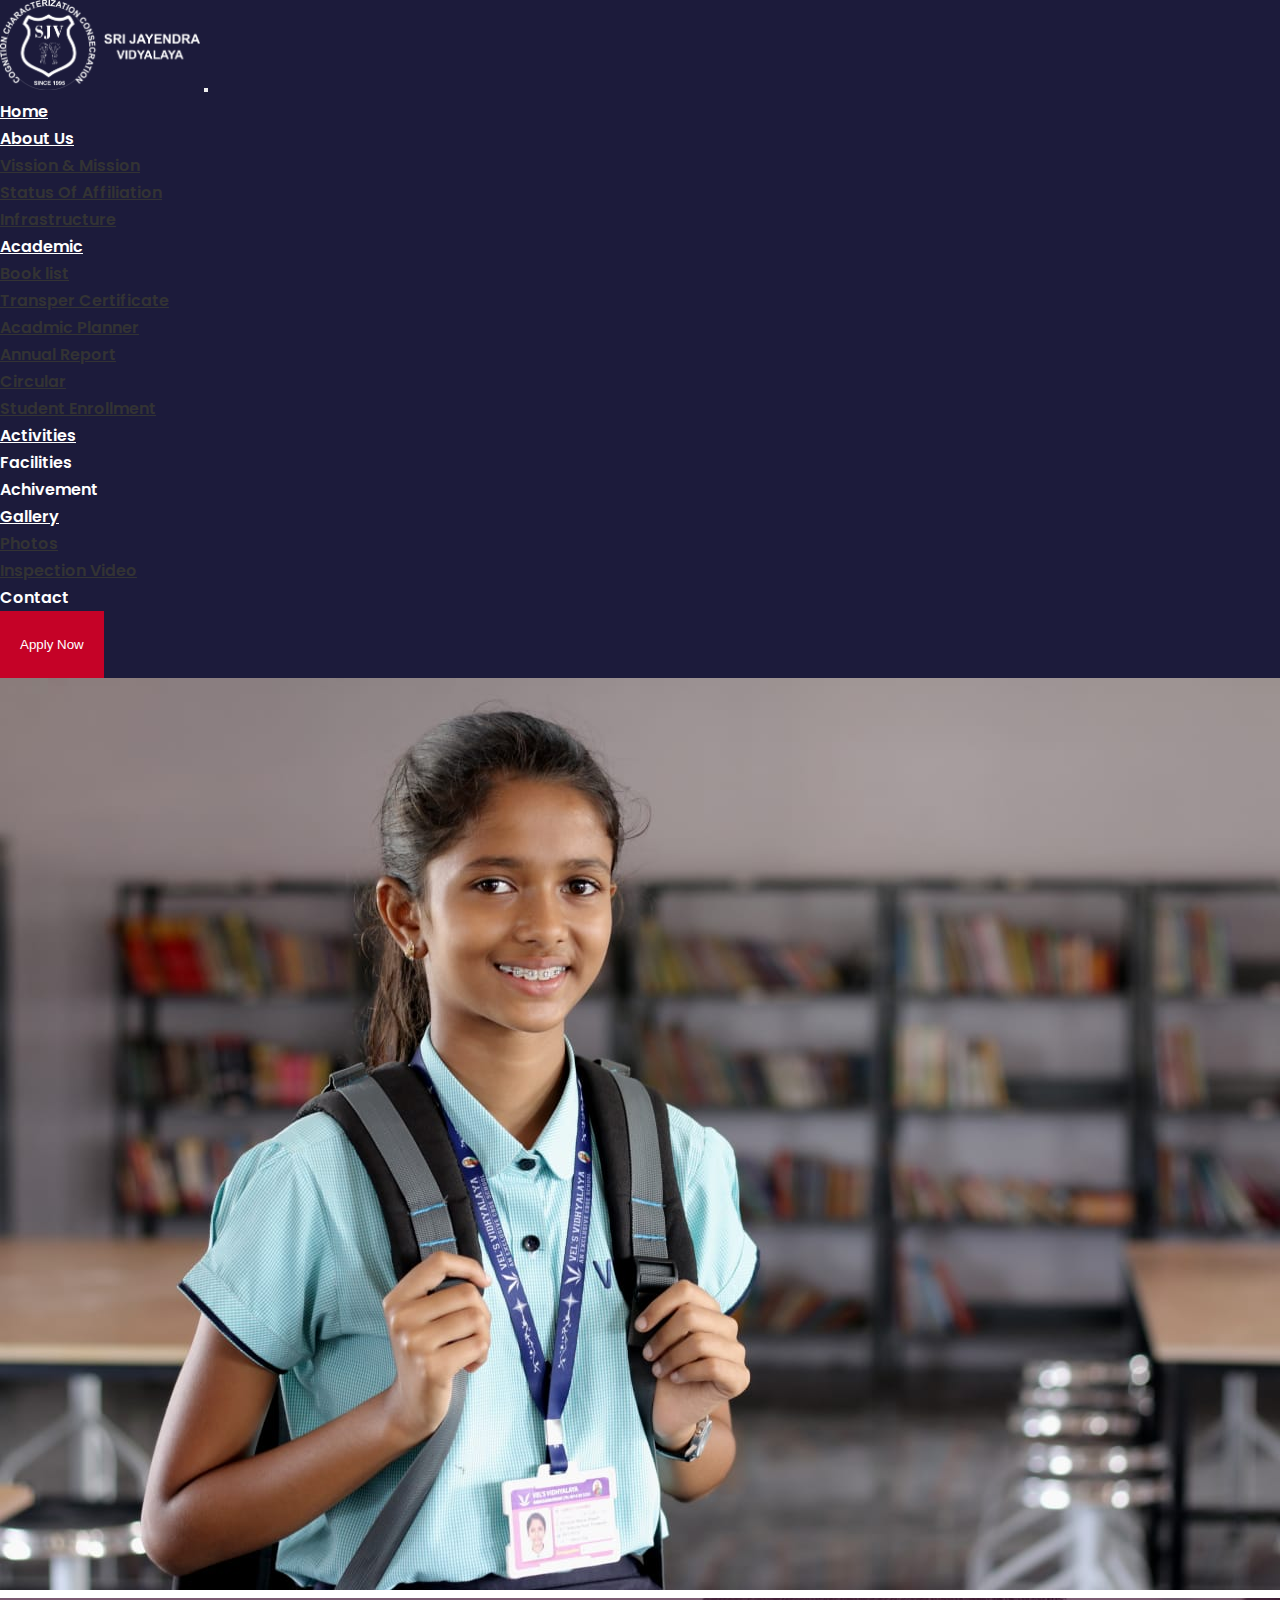
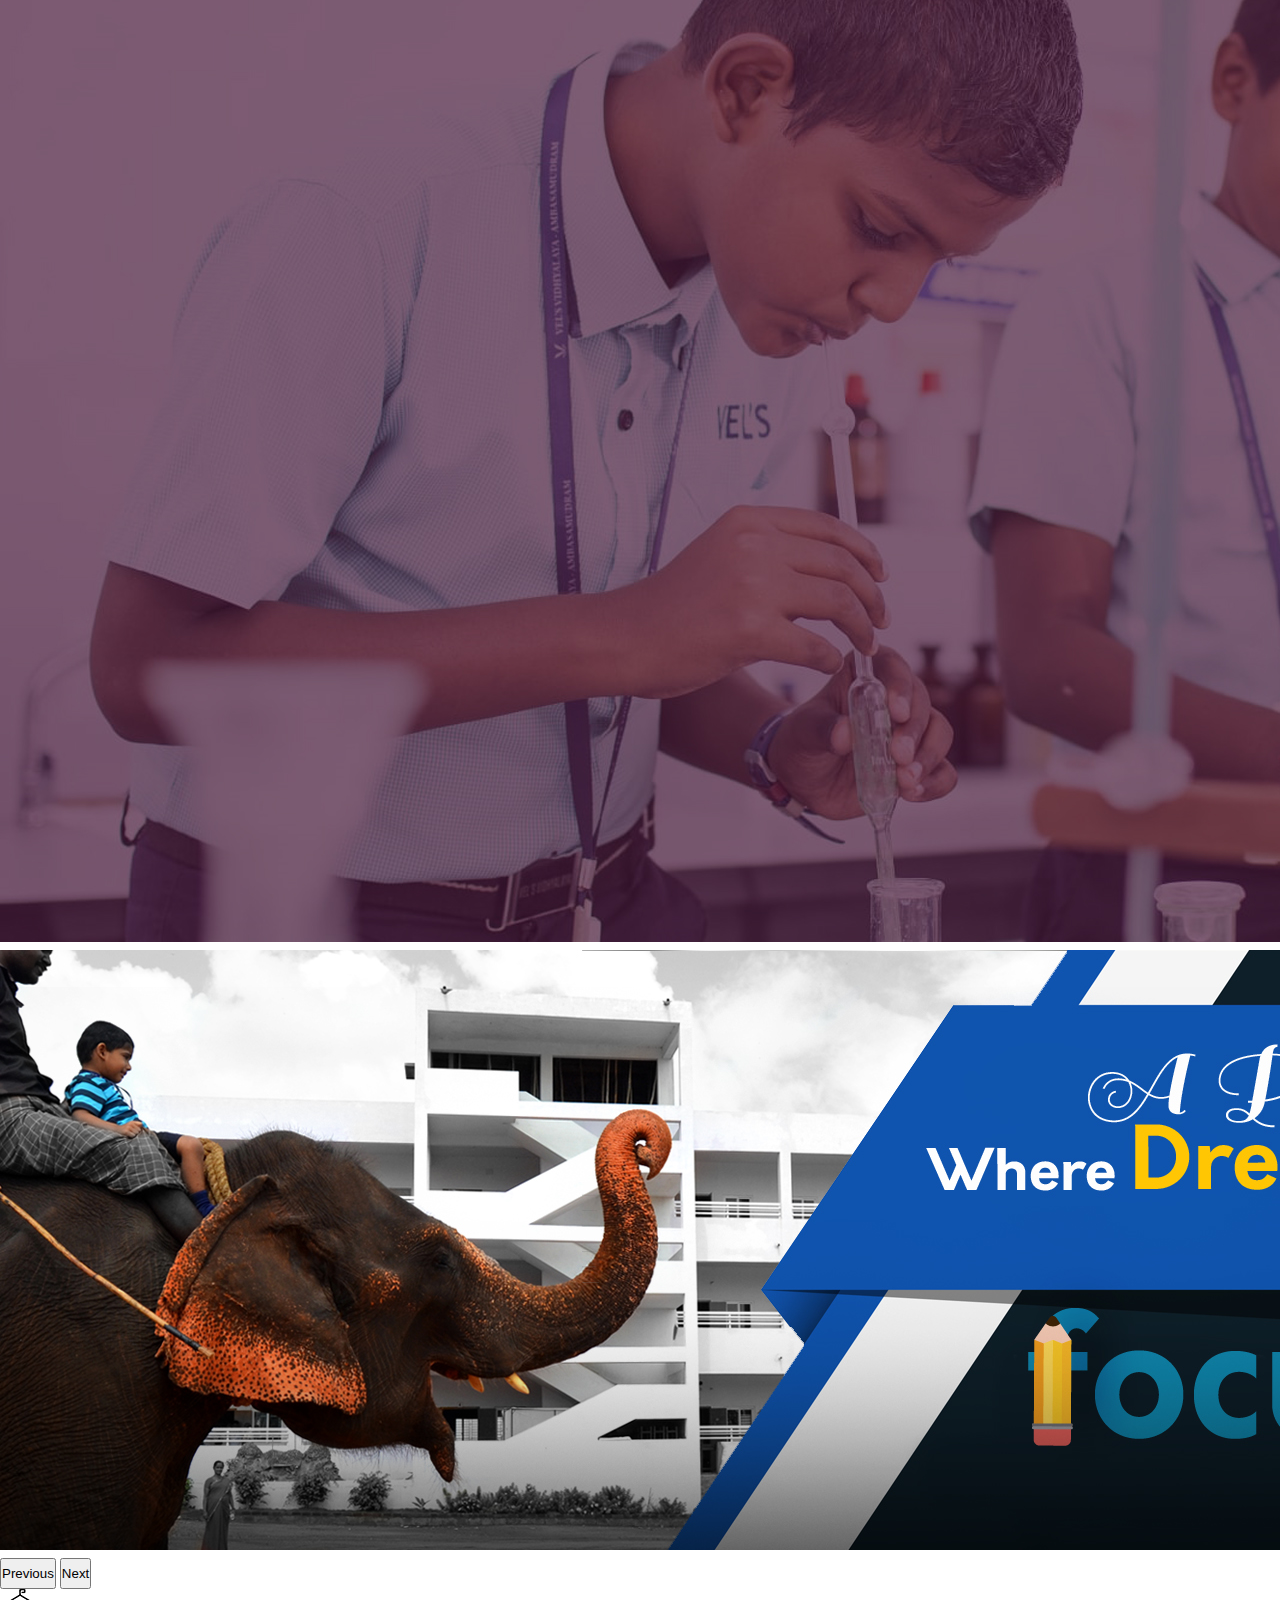
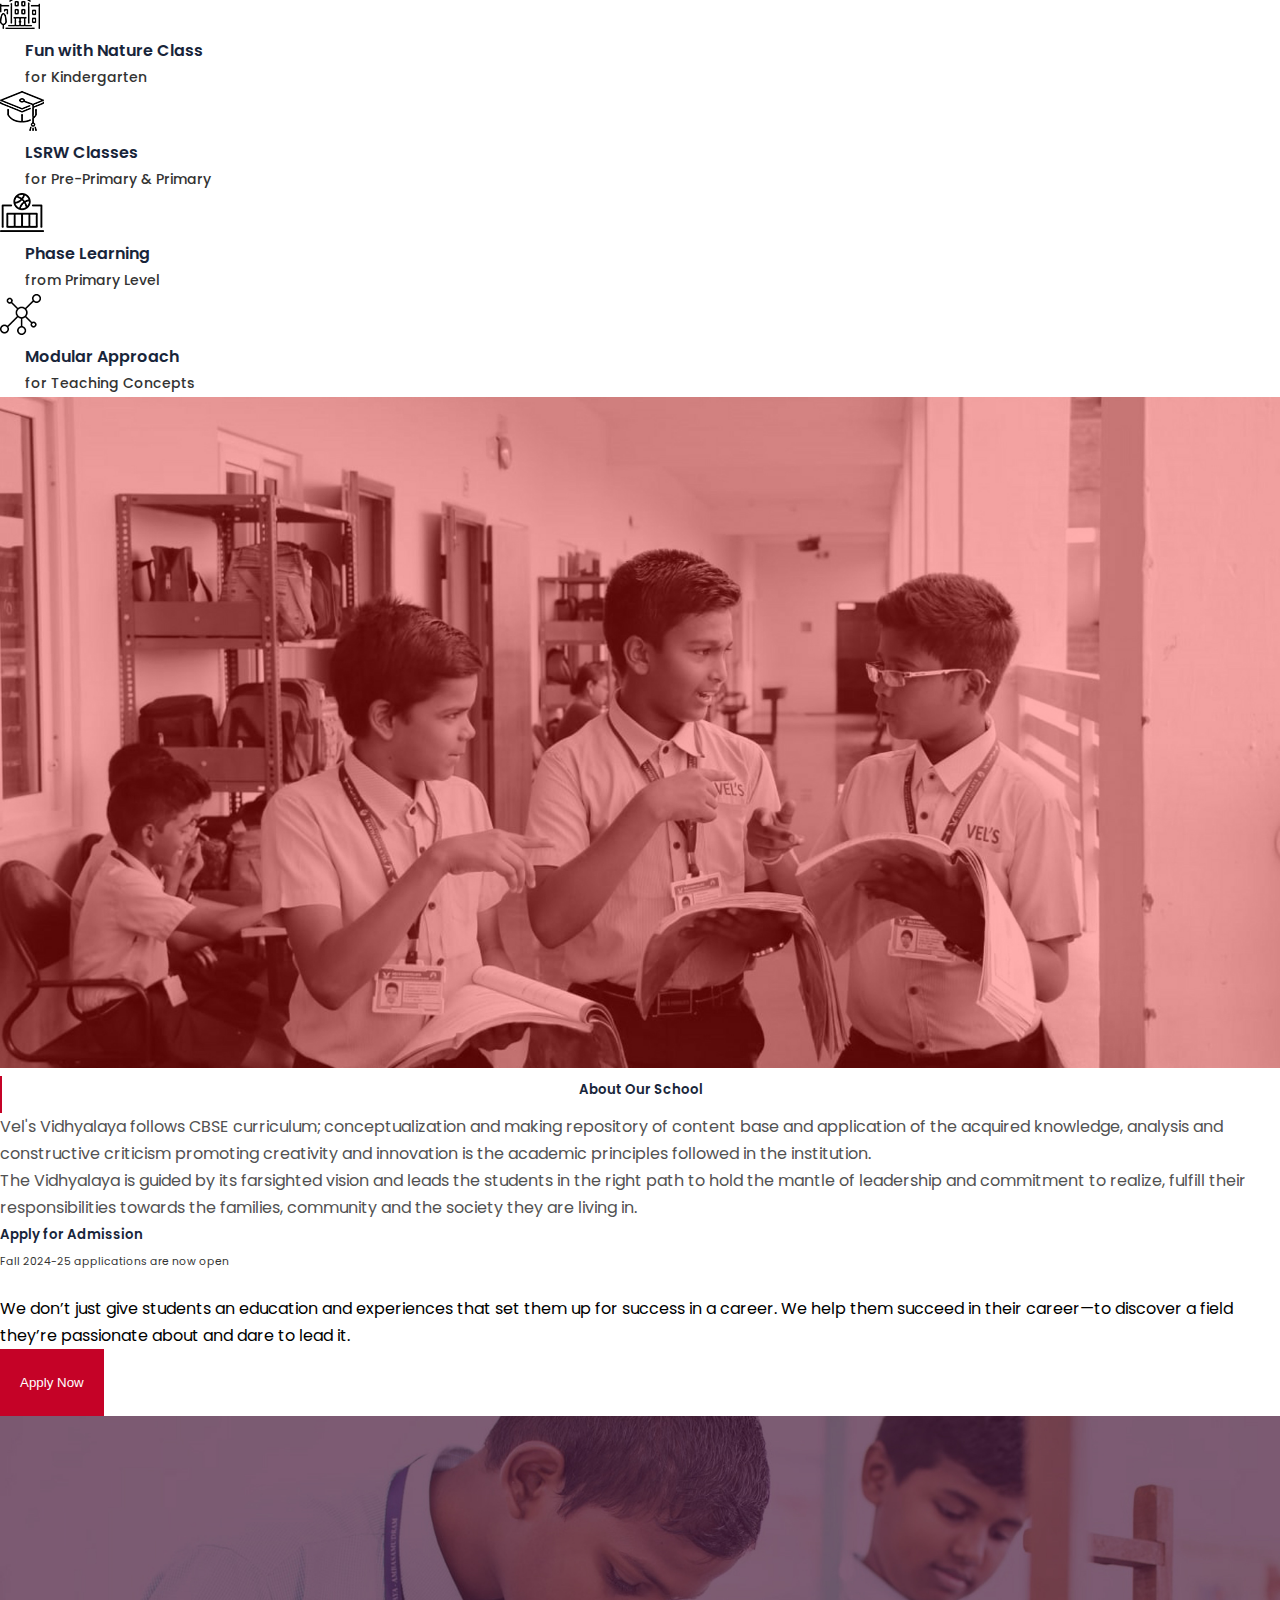
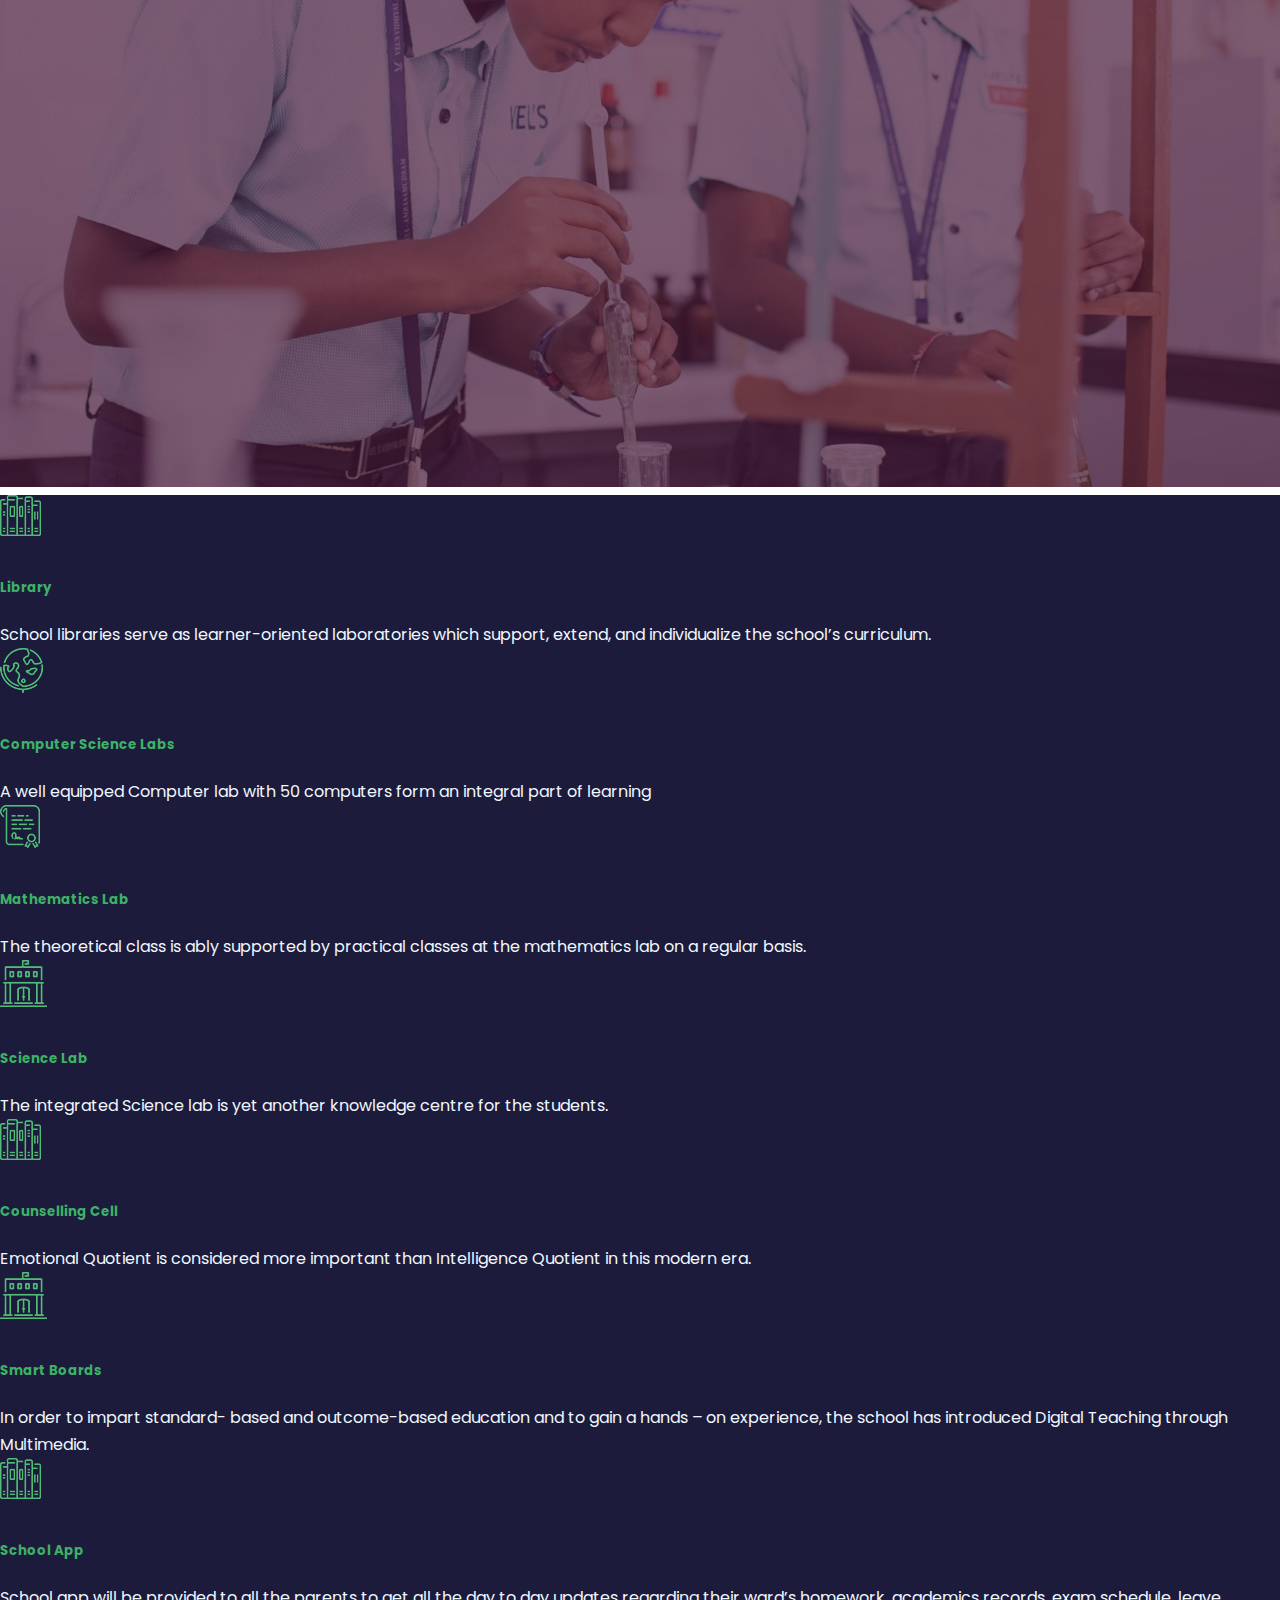
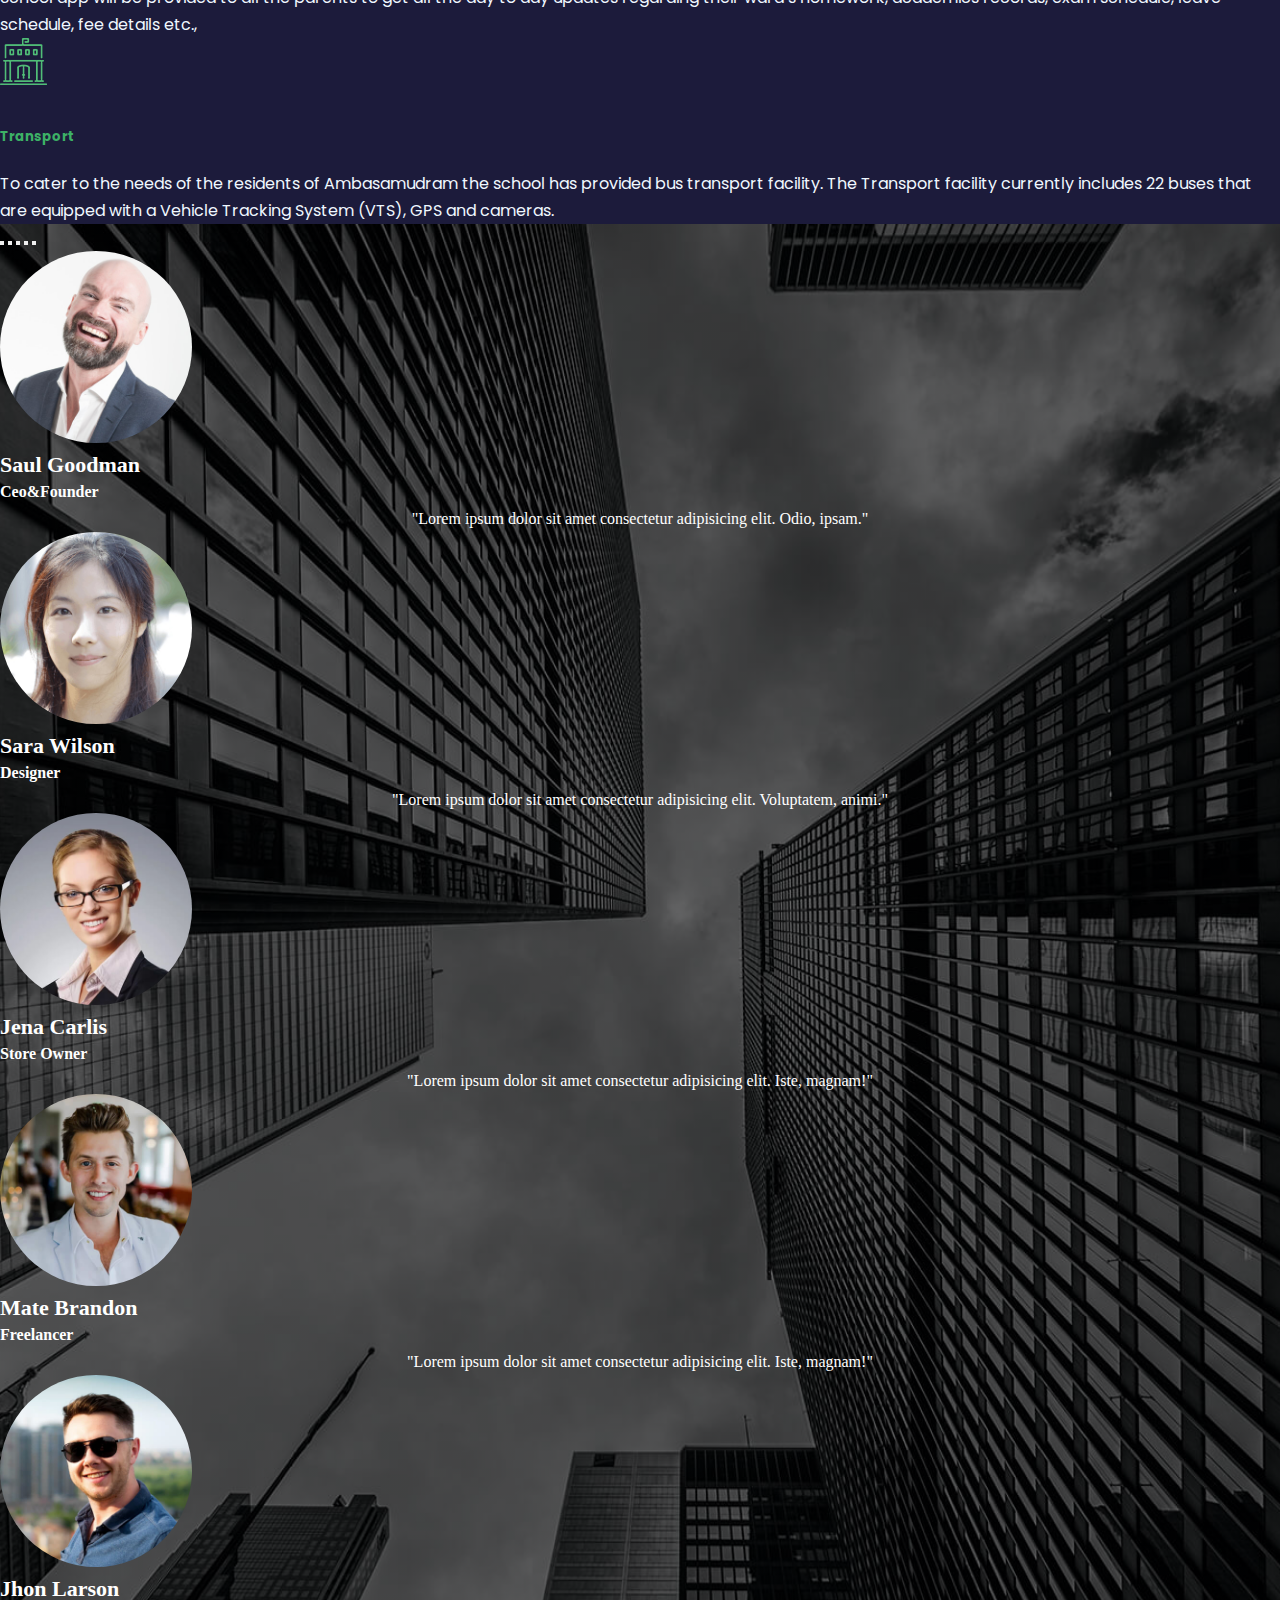
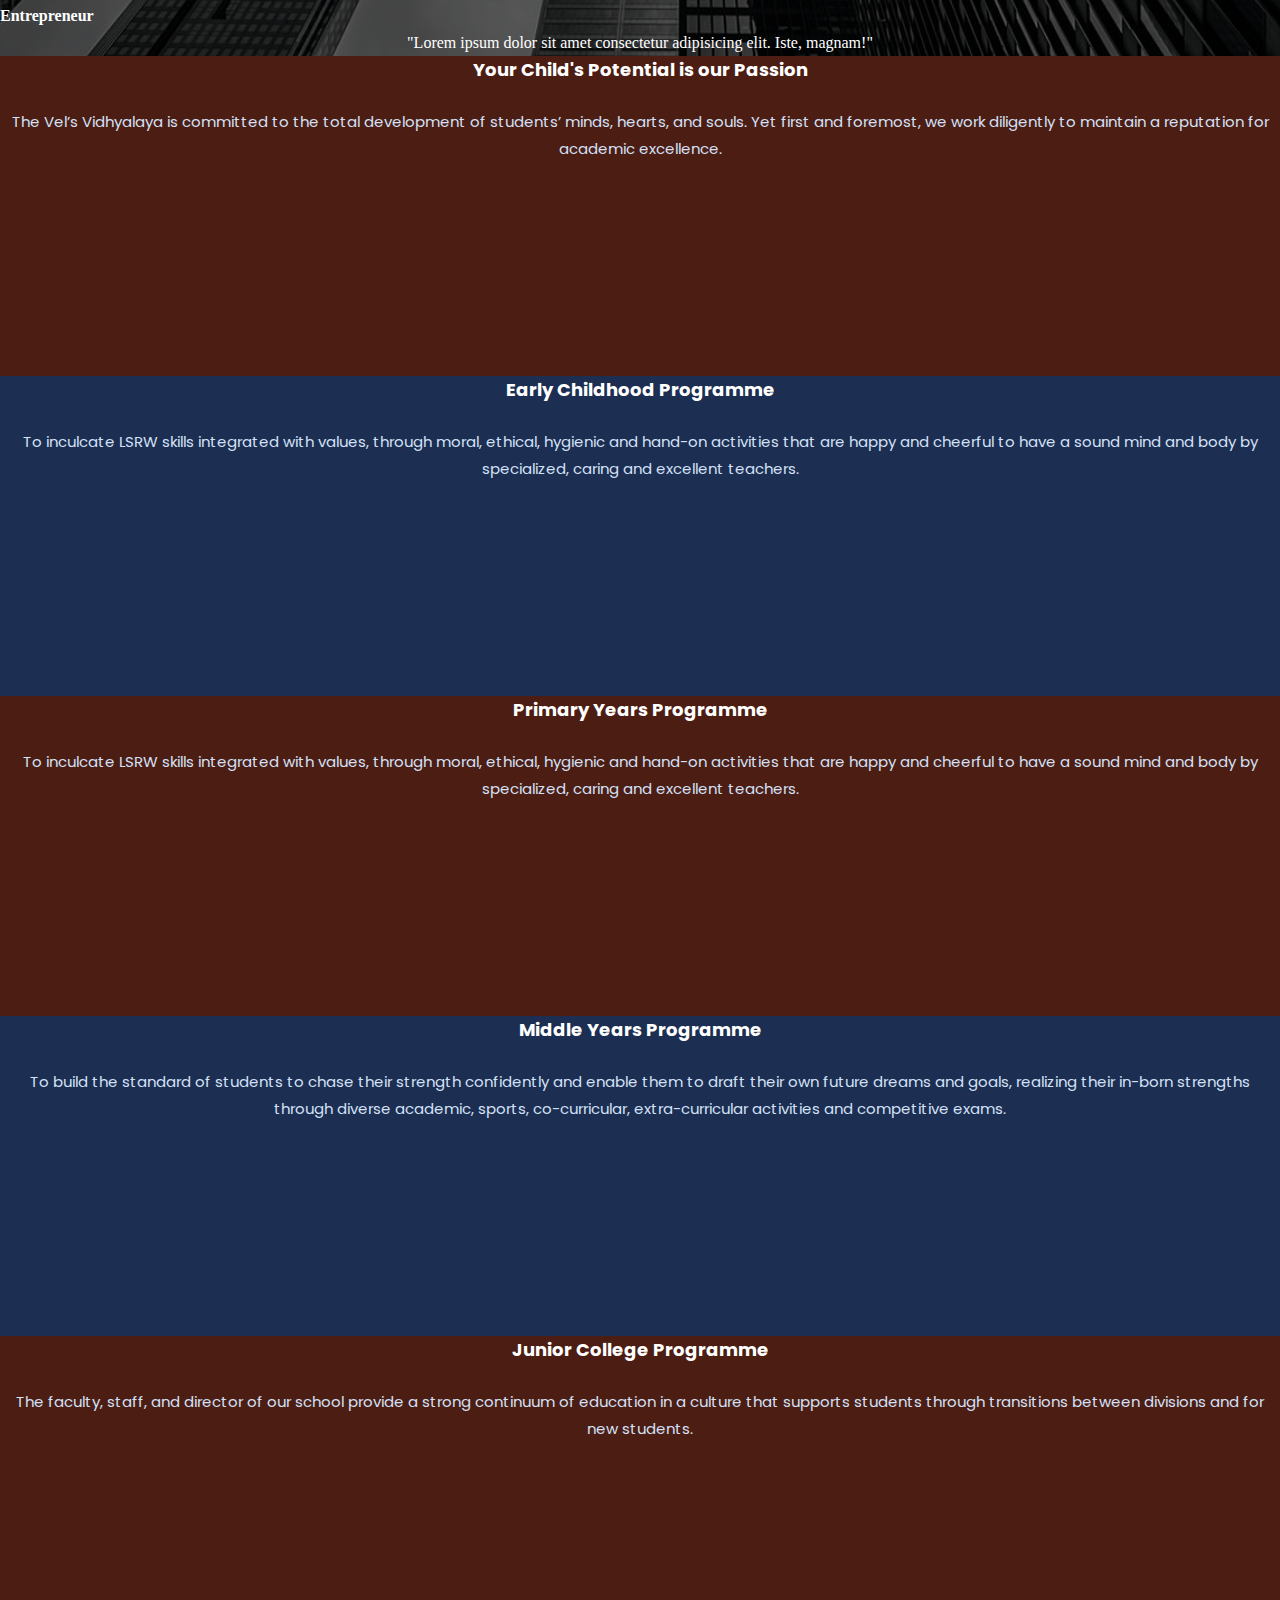
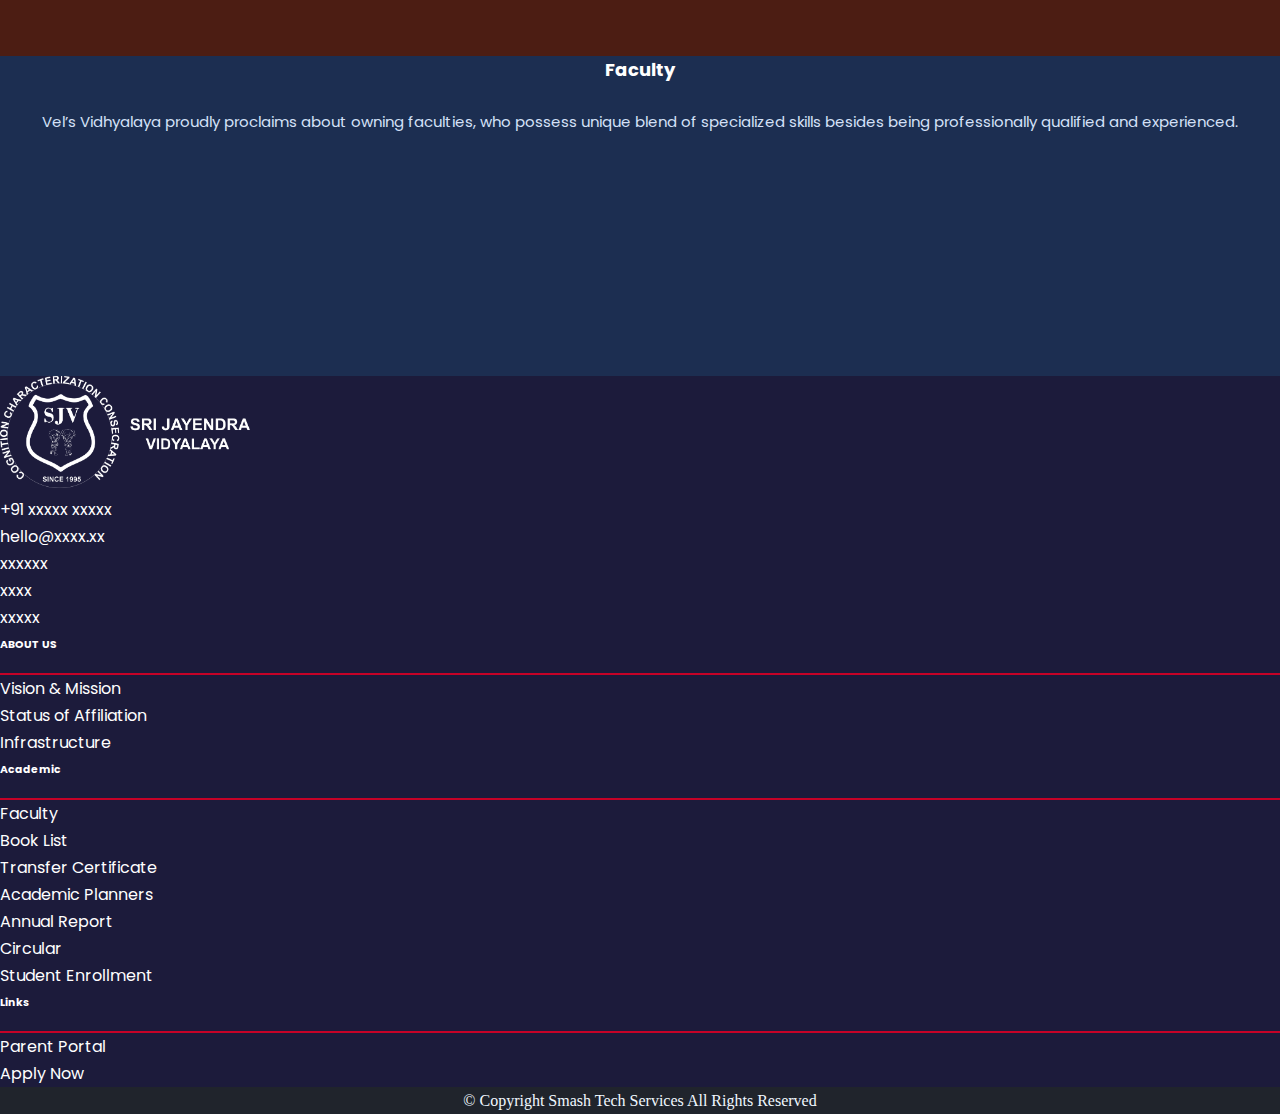
<file: index.html>
<!DOCTYPE html>
<html lang="en">

<head>
    <meta charset="UTF-8">
    <meta name="viewport" content="width=device-width, initial-scale=1.0">
    <title>School website</title>
    <link rel="shortcut icon" href="./image/school logo.png" type="image/x-icon">
    <link rel="stylesheet" href="style.css">
    <link href="https://cdn.jsdelivr.net/npm/bootstrap@5.1.3/dist/css/bootstrap.min.css" rel="stylesheet"
        integrity="sha384-1BmE4kWBq78iYhFldvKuhfTAU6auU8tT94WrHftjDbrCEXSU1oBoqyl2QvZ6jIW3" crossorigin="anonymous">
    <link rel="preconnect" href="https://fonts.googleapis.com">
    <link rel="preconnect" href="https://fonts.gstatic.com" crossorigin>
    <link href="https://fonts.googleapis.com/css2?family=Roboto&family=Salsa&display=swap" rel="stylesheet">
    <link rel="stylesheet" href="https://cdnjs.cloudflare.com/ajax/libs/font-awesome/6.5.1/css/all.min.css"
        integrity="sha512-DTOQO9RWCH3ppGqcWaEA1BIZOC6xxalwEsw9c2QQeAIftl+Vegovlnee1c9QX4TctnWMn13TZye+giMm8e2LwA=="
        crossorigin="anonymous" referrerpolicy="no-referrer" />
    <link rel="preload" as="style"
        href="https://fonts.googleapis.com/css?family=Poppins%3A100%2C100italic%2C200%2C200italic%2C300%2C300italic%2Cregular%2Citalic%2C500%2C500italic%2C600%2C600italic%2C700%2C700italic%2C800%2C800italic%2C900%2C900italic%7CABeeZee%3Aregular%2Citalic&amp;subset=latin%2Clatin-ext%2Cdevanagari&amp;display=swap">
</head>

<body>
    <!-- navbar starts -->
    <nav class="navbar navbar-expand-lg ">
        <div class="container-fluid">
            <a class="navbar-brand" href="#"><img src="./image/sjv.png" alt=""></a>
            <button class="navbar-toggler" type="button" data-bs-toggle="collapse"
                data-bs-target="#navbarSupportedContent" aria-controls="navbarSupportedContent" aria-expanded="false"
                aria-label="Toggle navigation">
                <span style="color: aliceblue; font-size: 30px;"><i class="fa-solid fa-school fa-flip"></i></span>
            </button>
            <div class="collapse navbar-collapse" id="navbarSupportedContent">
                <ul class="navbar-nav mx-auto mb-2 mb-lg-0">
                    <li class="nav-item">
                        <a class="nav-link active" aria-current="page" href="#">Home</a>
                    </li>
                    <li class="nav-item dropdown">
                        <a class="nav-link dropdown-toggle" href="#" id="navbarDropdown" role="button"
                            data-bs-toggle="dropdown" aria-expanded="false">
                            About Us
                        </a>
                        <ul class="dropdown-menu" aria-labelledby="navbarDropdown">
                            <li><a class="dropdown-item" href="#">Vission & Mission</a></li>
                            <li><a class="dropdown-item" href="#">Status Of Affiliation</a></li>
                            <li><a class="dropdown-item" href="#">Infrastructure</a></li>
                            <!-- <li><hr class="dropdown-divider"></li> -->
                        </ul>
                    </li>
                    <li class="nav-item dropdown">
                        <a class="nav-link dropdown-toggle" href="#" id="navbarDropdown" role="button"
                            data-bs-toggle="dropdown" aria-expanded="false">
                            Academic
                        </a>
                        <ul class="dropdown-menu" aria-labelledby="navbarDropdown">
                            <li><a class="dropdown-item" href="#">Book list</a></li>
                            <li><a class="dropdown-item" href="#">Transper Certificate</a></li>
                            <li><a class="dropdown-item" href="#">Acadmic Planner</a></li>
                            <li><a class="dropdown-item" href="#">Annual Report</a></li>
                            <li><a class="dropdown-item" href="#">Circular</a></li>
                            <li><a class="dropdown-item" href="#">Student Enrollment</a></li>
                            <!-- <li><hr class="dropdown-divider"></li> -->
                        </ul>
                    </li>
                    <li class="nav-item">
                        <a class="nav-link" href="#">Activities</a>
                    </li>
                    <li class="nav-item">
                        <a class="nav-link">Facilities</a>
                    </li>
                    <li class="nav-item">
                        <a class="nav-link">Achivement</a>
                    </li>
                    <li class="nav-item dropdown">
                        <a class="nav-link dropdown-toggle" href="#" id="navbarDropdown" role="button"
                            data-bs-toggle="dropdown" aria-expanded="false">
                            Gallery
                        </a>
                        <ul class="dropdown-menu" aria-labelledby="navbarDropdown">
                            <li><a class="dropdown-item" href="#">Photos</a></li>
                            <li><a class="dropdown-item" href="#">Inspection Video</a></li>
                            <!-- <li><hr class="dropdown-divider"></li> -->
                        </ul>
                    </li>
                    <li class="nav-item">
                        <a class="nav-link">Contact</a>
                    </li>
                </ul>
                <form class="d-flex">
                    <button class="btn btn-outline-success" type="submit">Apply Now</button>
                </form>
            </div>
        </div>
    </nav>

    <!-- navbar ends -->

    <!-- hero section starts -->
    <section class="homesection">
        <div class="container-fluid">
            <div class="row">
                <div id="carouselExampleControls" class="carousel slide" data-bs-ride="carousel">
                    <div class="carousel-inner1">
                        <div class="carousel-item active">
                            <img src="./image/about-bg-1.jpg" class="d-block w-100" alt="img-error">
                        </div>
                        <div class="carousel-item">
                            <img src="./image/about-bg-3.jpg" class="d-block w-100" alt="img-error">
                        </div>
                        <div class="carousel-item">
                            <img src="./image/vels-pk-1.jpg" class="d-block w-100" alt="img-error">
                        </div>
                    </div>
                    <button class="carousel-control-prev" type="button" data-bs-target="#carouselExampleControls"
                        data-bs-slide="prev">
                        <span class="carousel-control-prev-icon" aria-hidden="true"></span>
                        <span class="visually-hidden">Previous</span>
                    </button>
                    <button class="carousel-control-next" type="button" data-bs-target="#carouselExampleControls"
                        data-bs-slide="next">
                        <span class="carousel-control-next-icon" aria-hidden="true"></span>
                        <span class="visually-hidden">Next</span>
                    </button>
                </div>
            </div>
        </div>
    </section>

    <!-- hero section ends -->

    <!-- about section starts -->
    <section class="about py-3">
        <div class="container-fluid py-3">
            <div class="row py-3">
                <div class="col-lg-3  d-flex ">
                    <div class="image">
                        <img src="./image/icon-1.png" alt="">
                    </div>
                    <div class="content">
                        <h5>Fun with Nature Class</h5>
                        <p>for Kindergarten</p>
                    </div>
                </div>
                <div class="col-lg-3 d-flex ">
                    <div class="image">
                        <img src="./image/icon-2.png" alt="">
                    </div>
                    <div class="content">
                        <h5>LSRW Classes</h5>
                        <p>for Pre-Primary & Primary</p>
                    </div>
                </div>
                <div class="col-lg-3 d-flex ">
                    <div class="image">
                        <img src="./image/icon-3.png" alt="">
                    </div>
                    <div class="content">
                        <h5>Phase Learning</h5>
                        <p>from Primary Level</p>
                    </div>
                </div>
                <div class="col-lg-3 d-flex ">
                    <div class="image">
                        <img src="./image/icon-4.png" alt="">
                    </div>
                    <div class="content">
                        <h5>Modular Approach</h5>
                        <p>for Teaching Concepts</p>
                    </div>
                </div>
            </div>
        </div>
        <div class="container-fluid py-3">
            <div class="row">
                <div class="col-lg-6">
                    <div class="image1">
                        <img src="./image/video-bg.jpg" alt="">
                    </div>

                </div>
                <div class="col-lg-6">
                    <div class="content2">
                        <h5>About Our School</h5>
                        <p>
                            Vel's Vidhyalaya follows CBSE
                            curriculum; conceptualization and making repository of content
                            base and application of the acquired knowledge, analysis and constructive criticism
                            promoting creativity and innovation is the academic principles followed in the institution.
                        </p>
                        <p>The Vidhyalaya is guided by its farsighted vision and leads the students in the right path to
                            hold the mantle of leadership and commitment to realize, fulfill their responsibilities
                            towards the families, community and the society they are living in.</p>
                    </div>

                </div>
            </div>
        </div>
    </section>
    <!-- about section ends -->

    <!-- apply section starts -->
    <section class="applysection">
        <div class="container-fluid">
            <div class="row ">
                <div class="col-lg-6 py-5">
                    <h5>Apply for Admission</h5>
                    <h6>Fall 2024-25 applications are now open</h6>
                    <p>We don’t just give students an education and experiences that set them up for success in a
                        career. We help them succeed in their career—to discover a field they’re passionate about and
                        dare to lead it.
                    </p>
                    <form class="d-flex py-3">
                        <button class="btn btn-outline-success" type="submit">Apply Now</button>
                    </form>
                </div>
                <div class="col-lg-6">
                    <img src="./image/about-bg-3.jpg" alt="">
                </div>
            </div>
        </div>
    </section>
    <!-- apply section ends -->

    <!-- ourschool starts -->
    <section class="ourschool">
        <div class="container-fluid">
            <div class="row py-5">
                <div class="col-lg-3 py-3">
                    <img src="./image/col-icon-1.png" alt="">
                    <h5>Library</h5>
                    <p>School libraries serve as learner-oriented laboratories which support, extend, and individualize
                        the school’s curriculum.</p>
                </div>
                <div class="col-lg-3 py-3">
                    <img src="./image/col-icon-2.png" alt="">
                    <h5>Computer Science Labs</h5>
                    <p>A well equipped Computer lab with 50 computers form an integral part of learning</p>
                </div>
                <div class="col-lg-3 py-3">
                    <img src="./image/col-icon-3.png" alt="">
                    <h5>Mathematics Lab</h5>
                    <p>The theoretical class is ably supported by practical classes at the mathematics lab on a regular
                        basis.</p>
                </div>
                <div class="col-lg-3 py-3">
                    <img src="./image/col-icon-4.png" alt="">
                    <h5>Science Lab</h5>
                    <p>The integrated Science lab is yet another knowledge centre for the students.</p>
                </div>
            </div>
            <div class="row py-3">
                <div class="col-lg-3 py-3">
                    <img src="./image/col-icon-1.png" alt="">
                    <h5>Counselling Cell</h5>
                    <p>Emotional Quotient is considered more important than Intelligence Quotient in this modern era.
                    </p>
                </div>
                <div class="col-lg-3 py-3">
                    <img src="./image/col-icon-4.png" alt="">
                    <h5>Smart Boards</h5>
                    <p>In order to impart standard- based and outcome-based education and to gain a hands – on
                        experience, the school has introduced Digital Teaching through Multimedia.</p>
                </div>
                <div class="col-lg-3 py-3">
                    <img src="./image/col-icon-1.png" alt="">
                    <h5>School App</h5>
                    <p>School app will be provided to all the parents to get all the day to day updates regarding their
                        ward’s homework, academics records, exam schedule, leave schedule, fee details etc.,
                    </p>
                </div>
                <div class="col-lg-3 py-3">
                    <img src="./image/col-icon-4.png" alt="">
                    <h5>Transport
                    </h5>
                    <p>To cater to the needs of the residents of Ambasamudram the school has provided bus transport
                        facility. The Transport facility currently includes 22 buses that are equipped with a Vehicle
                        Tracking System (VTS), GPS and cameras.</p>
                </div>
            </div>
        </div>
    </section>
    <!-- ourschool ends -->

    <!-- teamsection starts-->

    <section class="teamsection py-3">
        <div class="container py-3">
            <div class="row py-3">
                <div class="col-lg-12">
                    <div class="col-sm-12">
                        <div id="carouselExampleIndicators" class="carousel slide" data-bs-ride="true">
                            <div class="carousel-indicators">
                                <button type="button" data-bs-target="#carouselExampleIndicators" data-bs-slide-to="0"
                                    class="active" aria-current="true" aria-label="Slide 1"></button>
                                <button type="button" data-bs-target="#carouselExampleIndicators" data-bs-slide-to="1"
                                    aria-label="Slide 2"></button>
                                <button type="button" data-bs-target="#carouselExampleIndicators" data-bs-slide-to="2"
                                    aria-label="Slide 3"></button>
                                <button type="button" data-bs-target="#carouselExampleIndicators" data-bs-slide-to="3"
                                    aria-label="Slide 4"></button>
                                <button type="button" data-bs-target="#carouselExampleIndicators" data-bs-slide-to="4"
                                    aria-label="Slide 5"></button>
                            </div>
                            <div class="carousel-inner py-5">
                                <div class="carousel-item active" data-bs-interval="2000">
                                    <div class="content text-center">
                                        <div class="person">
                                            <img src="./image/testimonials/testimonials-1.jpg">
                                        </div>
                                        <h5>Saul Goodman</h5>
                                        <h6>Ceo&Founder</h6>
                                        <p>"Lorem ipsum dolor sit amet consectetur adipisicing elit. Odio, ipsam."</p>
                                    </div>
                                </div>
                                <div class="carousel-item" data-bs-interval="2000">
                                    <div class="content text-center">
                                        <div class="person">
                                            <img src="./image/testimonials/testimonials-2.jpg">
                                        </div>
                                        <h5>Sara Wilson</h5>
                                        <h6>Designer</h6>
                                        <p>"Lorem ipsum dolor sit amet consectetur adipisicing elit. Voluptatem, animi."
                                        </p>
                                    </div>
                                </div>
                                <div class="carousel-item" data-bs-interval="2000">
                                    <div class="content text-center">
                                        <div class="person">
                                            <img src="./image/testimonials/testimonials-3.jpg">
                                        </div>
                                        <h5>Jena Carlis</h5>
                                        <h6>Store Owner</h6>
                                        <p>"Lorem ipsum dolor sit amet consectetur adipisicing elit. Iste, magnam!"</p>
                                    </div>
                                </div>
                                <div class="carousel-item" data-bs-interval="2000">
                                    <div class="content text-center">
                                        <div class="person">
                                            <img src="./image/testimonials/testimonials-4.jpg">
                                        </div>
                                        <h5>Mate Brandon</h5>
                                        <h6>Freelancer</h6>
                                        <p>"Lorem ipsum dolor sit amet consectetur adipisicing elit. Iste, magnam!"</p>
                                    </div>
                                </div>
                                <div class="carousel-item" data-bs-interval="2000">
                                    <div class="content text-center">
                                        <div class="person">
                                            <img src="./image/testimonials/testimonials-5.jpg">
                                        </div>
                                        <h5>Jhon Larson</h5>
                                        <h6>Entrepreneur</h6>
                                        <p>"Lorem ipsum dolor sit amet consectetur adipisicing elit. Iste, magnam!"</p>
                                    </div>
                                </div>
                            </div>
                        </div>
                    </div>
                </div>
            </div>
        </div>
    </section>
    <!-- teamsection ens -->
    <!-- specification starts -->
    <section class="specification">
        <div class="container-fluid">
            <div class="row">
                <div class="col-lg-4">
                    <div class="specification1 py-5">
                        <h4> Your Child's Potential is our Passion</h4>
                        <p>The Vel’s Vidhyalaya is committed to the total development of students’ minds, hearts, and
                            souls. Yet first and foremost, we work diligently to maintain a reputation for academic
                            excellence.</p>
                    </div>
                </div>
                <div class="col-lg-4">
                    <div class="specification2 py-5">
                        <h4> Early Childhood Programme</h4>
                        <p>To inculcate LSRW skills integrated with values, through moral, ethical, hygienic and hand-on
                            activities that are happy and cheerful to have a sound mind and body by specialized, caring
                            and excellent teachers.</p>
                    </div>
                </div>
                <div class="col-lg-4">
                    <div class="specification1 py-5">
                        <h4> Primary Years Programme</h4>
                        <p>To inculcate LSRW skills integrated with values, through moral, ethical, hygienic and hand-on
                            activities that are happy and cheerful to have a sound mind and body by specialized, caring
                            and excellent teachers.</p>
                    </div>
                </div>
            </div>
            <div class="row">
                <div class="col-lg-4">
                    <div class="specification2 py-5">
                        <h4>Middle Years Programme</h4>
                        <p>To build the standard of students to chase their strength confidently and enable them to
                            draft their own future dreams and goals, realizing their in-born strengths through diverse
                            academic, sports, co-curricular, extra-curricular activities and competitive exams.</p>
                    </div>
                </div>
                <div class="col-lg-4">
                    <div class="specification1 py-5">
                        <h4>Junior College Programme</h4>
                        <p>The faculty, staff, and director of our school provide a strong continuum of education in a
                            culture that supports students through transitions between divisions and for new students.
                        </p>
                    </div>
                </div>
                <div class="col-lg-4">
                    <div class="specification2 py-5">
                        <h4>Faculty</h4>
                        <p>Vel’s Vidhyalaya proudly proclaims about owning faculties, who possess unique blend of
                            specialized skills besides being professionally qualified and experienced.</p>
                    </div>
                </div>
            </div>
        </div>
    </section>
    <!-- specification end -->
    <!-- footer starts -->
    <section class="footer py-3">
        <div class="container py-3">
            <div class="row py-3">
                <div class="col-lg-3">
                    <div class="school-logo">
                        <figure><img src="./image/sjv.png" alt=""></figure>
                        <p class="phone"><i class="fa-solid fa-phone"></i>+91 xxxxx xxxxx</p>
                        <p class="mail"><i class="fa-solid fa-envelope"></i> hello@xxxx.xx</p>
                        <p class="adress"><i class="fa-solid fa-location-dot"></i>xxxxxx <br>xxxx <br>xxxxx</p>
                    </div>
                </div>
                <div class="col-lg-3">
                    <div class="useful-links">
                        <h6>ABOUT US</h6>
                        <a href="#">Vision & Mission</a>
                        <a href="#">Status of Affiliation </a>
                        <a href="#">Infrastructure</a>
                    </div>
                </div>
                <div class="col-lg-3">
                    <div class="useful-links">
                        <h6>Academic</h6>
                        <a href="#">Faculty</a>
                        <a href="#"> Book List</a>
                        <a href="#">Transfer Certificate</a>
                        <a href="#">Academic Planners</a>
                        <a href="#">Annual Report</a>
                        <a href="#">Circular</a>
                        <a href="#">Student Enrollment</a>
                    </div>
                </div>
                <div class="col-lg-3">
                    <div class="useful-links">
                        <h6>Links</h6>
                        <a href="#">Parent Portal</a>
                        <a href="#">Apply Now </a>
                    </div>
                </div>
            </div>
        </div>
    
    </section>
    <div class="container-fluid py-3 pb-2" style="background-color: #20242c">
        <div class="row ">
            <div class="col-lg-6 mx-auto">
                <center>
                    <div class="copyright">
                        <p style="color: aliceblue;">© Copyright <span class="fw-bold">Smash Tech Services</span> All Rights Reserved</p>
                    </div>
                </center>
            </div>
        </div>
    </div>
    
    <!-- footer end -->


    <script src="https://cdn.jsdelivr.net/npm/bootstrap@5.1.3/dist/js/bootstrap.bundle.min.js"
        integrity="sha384-ka7Sk0Gln4gmtz2MlQnikT1wXgYsOg+OMhuP+IlRH9sENBO0LRn5q+8nbTov4+1p"
        crossorigin="anonymous"></script>
</body>

</html>
</file>
<file: style.css>
@import url('https://fonts.googleapis.com/css2?family=Poppins:wght@500&display=swap');


* {
    padding: 0;
    margin: 0;
    box-sizing: border-box;
    scroll-behavior: smooth;
    transition: 0.3s;
    line-height: 27px;
}

:root {
    --primarycolour: #1c1b3b;
    --headingcolour: #18253A;
    --subheadingcolour: #333333;
    --paragraphcolour: #525252;
    --fontfamiley: "Poppins", sans-serif;
    --border-bottom: 5px solid #c50227;
}

.navbar {
    background-color: var(--primarycolour);

}

.nav-item a {
    color: #fff;
    font-family: var(--fontfamiley);
    font-weight: 600;
}

.nav-item a:hover {
    color: #fff;
    border-bottom: 5px solid #c50227;
}

.dropdown-menu a {
    color: var(--subheadingcolour);
}

.d-flex .btn {
    background-color: #c50227;
    border: none;
    color: #fff;
    padding: 20px;
    border-radius: 0px;
}

.navbar-brand img {
    width: 200px;
    /* background-color: white; */
}

.about .content {
    padding-left: 25px;
}

.about .content h5 {
    font-family: var(--fontfamiley);
    color: var(--headingcolour);
    font-weight: 600;
    font-size: 16px;
}

.about .content p {
    font-family: var(--fontfamiley);
    color: var(--subheadingcolour);
    font-weight: 500;
    font-size: 14px;
}

.about .image1 img {
    width: 100%;
}

.content2 h5 {
    text-align: center;
    padding-bottom: 10px;
    border-left: 2px solid #c50227;
    font-family: var(--fontfamiley);
    font-weight: 600;
    color: var(--headingcolour);
}

.content2 p {
    color: var(--paragraphcolour);
    font-family: var(--fontfamiley);
}

.applysection h5 {
    color: var(--headingcolour);
    font-weight: 600;
    font-family: var(--fontfamiley);
}

.applysection h6 {
    color: var(--subheadingcolour);
    font-weight: 400;
    font-family: var(--fontfamiley);
}

.applysection p {
    padding-top: 20px;
    font-family: var(--fontfamiley);

}

.applysection img {
    width: 100%;
}

.ourschool {
    background-color: var(--primarycolour);
}

.ourschool h5 {
    padding-top: 30px;
    font-family: var(--fontfamiley);
    color: #3db166;
}

.ourschool p {
    font-family: var(--fontfamiley);
    color: aliceblue;
    padding-top: 20px;
}

.teamsection {
    background-image: linear-gradient(rgba(0, 0, 0, 0.6), rgba(0, 0, 0, 0.6)), url(./image/testimonials-bg.jpg);
    background-size: cover;
    background-repeat: no-repeat;
    background-position: center, center;
    /* height: 65vh; */
    width: 100%;
    align-items: center;
}

.carousel-inner img {
    width: 15%;
    border-radius: 300px;
}

.carousel-inner h5 {
    font-size: 22px;
    color: #fff;
}

.carousel-inner h6 {
    font-size: 16px;
    color: #fff;
}

.carousel-inner p {
    text-align: center;
    color: #fff;
}

.specification-background-wrap {
    position: absolute;
    top: 0;
    right: 0;
    bottom: 0;
    left: 0;
    overflow: hidden;
}

.specification .row>* {
    padding: 0px;
}

.specification1 {
    background-color: #4c1d13;
    background-size: cover;
    background-position: center;
    min-height: 320px;
}

.specification2 {
    background-color: #1C2E51;
    background-size: cover;
    background-position: center;
    min-height: 320px;
}

.specification h4 {
    font-size: 18px;
    font-weight: 700;
    letter-spacing: 0px;
    text-transform: none;
    color: #ffffff;
    font-family: var(--fontfamiley);
    text-align: center;
    padding-bottom: 25px;
}

.specification p {
    font-size: 15px;
    color: #d4e1f8;
    font-family: var(--fontfamiley);
    text-align: center;
}

.school-logo img {
    width: 250px;
}

.school-logo p {
    color: #fff;
    font-family: var(--fontfamiley);
}

.footer {
    background-color: var(--primarycolour);
}

.useful-links a {
    display: flex;
    align-items: center;
    text-decoration: none;
    color: #fff;
    font-family: var(--fontfamiley);
}

.useful-links h6 {
    color: #fff;
    font-family: var(--fontfamiley);
    border-bottom: 2px solid #c50227;
    padding-bottom: 15px;
}
</file>
